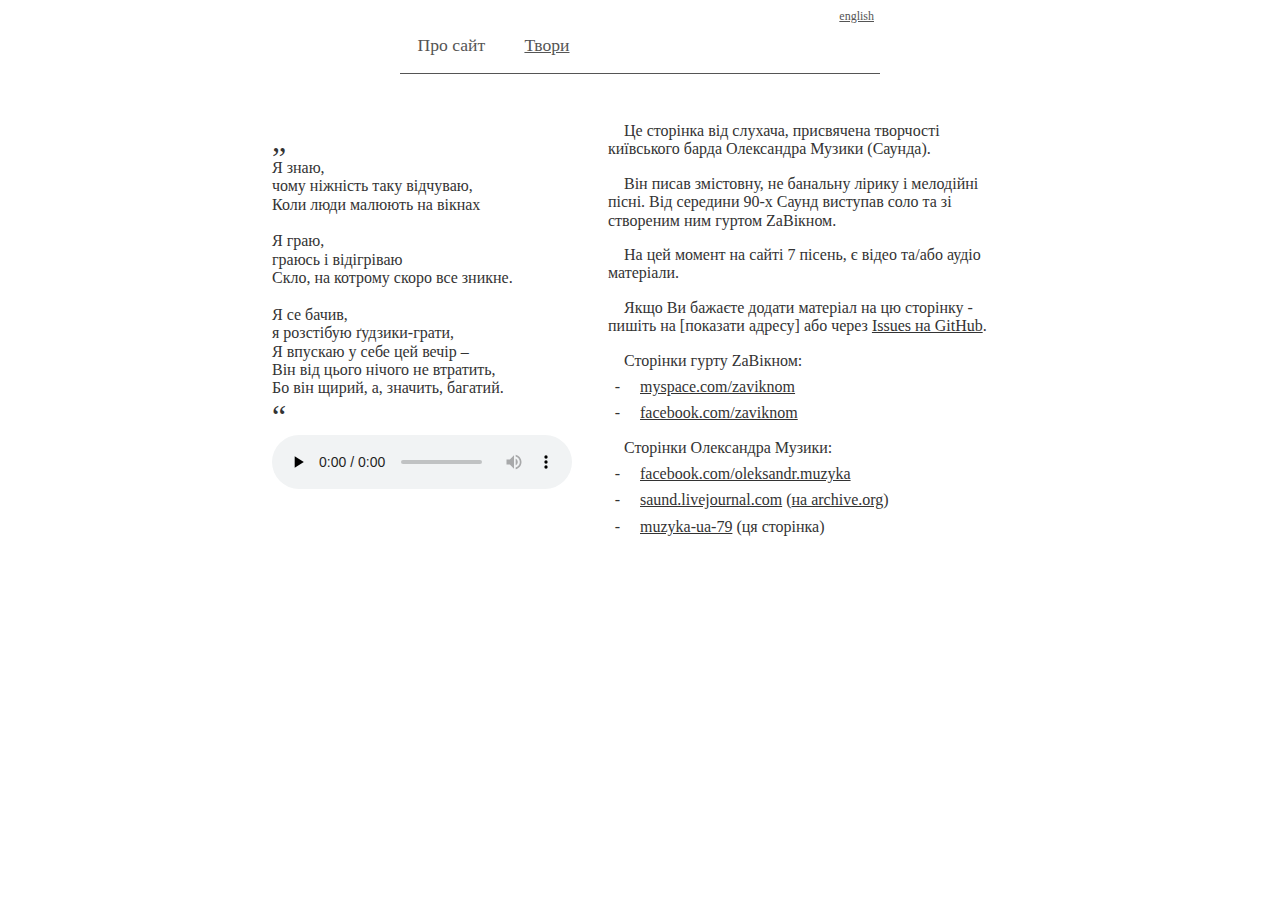
<file: index.html>
<!doctype html>
<html lang="uk">
	<head>
		<meta charset="utf-8">
		<base href="" />
		<title>Неофіційний сайт присвячений творчості Олександра Музики (Саунда)</title>
		<meta name="description" content="Тексти пісень Олександра Музики (Саунда), київського барда, аудіо та відео до пісень"/>
		<meta name="image" content="res/favicon-96x96.png"/>
		<link rel="alternate" hreflang="en" href="en/./" />
		<link rel="icon" type="image/png" sizes="16x16" href="res/favicon-16x16.png" />
		<link rel="icon" type="image/png" sizes="32x32" href="res/favicon-32x32.png" />
		<link rel="icon" type="image/png" sizes="96x96" href="res/favicon-96x96.png" />
		<meta name="viewport" content="width=device-width,initial-scale=1" />
		<link rel="stylesheet" href="res/style.css" />
	</head>
	<body>
		<div id="about-page" class="root-page ">
			<header>
				<div class="language-links"><a class="language-link" href="en/./">english</a></div>
				<div class="page-links">
					<a class="page-link" >Про сайт</a>
					<a class="page-link" href="works/">Твори</a>
				</div>
			</header>
<div class="page-column">
<div id="inline-lyrics" class="closed" onclick="this.className = 'opened'">

<div class="title hidden"><a href="works/maliunky-na-viknakh/">Малюнки на вікнах</a></div>

<div class="only-in-closed quote">„</div>

<div class="hidden verse">Народився,
коли сонце зготовило постіль
І сніг лоскотав мою землю,
А потім вплітався у коси
Тим, хто запізнився додому.</div>

<div class="hidden verse">Коли справжнє так схоже на казку,
І жоден їх не відокремить
І буде радіти з поразки –
Все таке невідоме...</div>

<div class="verse">Я знаю,
чому ніжність таку відчуваю,
Коли люди малюють на вікнах

Я граю,
граюсь і відігріваю
Скло, на котрому скоро все зникне.</div>

<div class="verse only-in-closed">
</div>

<div class="verse">Я се бачив,
я розстібую ґудзики-грати,
Я впускаю у себе цей вечір –
Він від цього нічого не втратить,
Бо він щирий, а, значить, багатий.</div>

<div class="hidden verse">Це поповнює серце у грудях,
Наливаються силою плечі –
Я вже сніжного спокою чудо
Можу теж дарувати.</div>

<div class="hidden verse">Я знаю,
чому ніжність таку відчуваю,
Коли люди малюють на вікнах

Я граю,
граюсь і відігріваю
Скло, на котрому скоро все зникне.</div>

<div class="hidden verse">І, насправді,
якщо так не боятися ночі,
Не втікати від неї до ранку.
Якщо так полюбить її очі,
То й вона буде рада і мила.</div>

<div class="hidden verse">Задзвенить тобі радісним смутком,
Заспіває тобі колисанку
І найбагатшим малюнком
Оберне твоє тіло.</div>

<div class="hidden verse">Я знаю,
чому ніжність таку відчуваю,
Коли люди малюють на вікнах

Я граю,
граюсь і відігріваю
Скло, на котрому скоро все зникне.</div>

<div class="only-in-closed quote">“</div>

<audio preload="none" controls>
	<source src="//github.com/KyivTaper/muzyka-ua-79-data/raw/master/Oleksandr-Muzyka-Maliunky-na-viknakh-Poliptykh-2008-vk.mp3" />
</audio>

</div>
</div>

<div class="page-column comments">
	<div class="paragraph">
			Це сторінка від слухача, присвячена творчості
			київського барда Олександра Музики (Саунда).
	</div>

	<div class="paragraph">
			Він писав змістовну, не банальну лірику і мелодійні пісні.
			Від середини 90-х Саунд виступав соло та зі створеним ним гуртом ZaВікном.
	</div>

	<div class="paragraph">
			На цей момент на сайті 7 пісень, є відео та/або аудіо матеріали.
	</div>

	<div class="paragraph">
			Якщо Ви бажаєте додати матеріал на цю сторінку - пишіть на <span class="pb" onclick="this.innerHTML='<span class=name>ky</span><span class=place>music-music</span><span class=name>ivtaper-airmail(cc</span>'.replace('-','@').replace('-','@').replace('(','.')">[показати адресу]</span> або через <a href="https://github.com/KyivTaper/muzyka-ua-79/issues" target="_blank">Issues на GitHub</a>.
	</div>

	<div class="paragraph links">
		Сторінки гурту ZaВікном:
		<ul>
			<li><a href="http://myspace.com/zaviknom" target="_blank">myspace.com/zaviknom</a></li>
			<li><a href="https://facebook.com/zaviknom" target="_blank">facebook.com/zaviknom</a></li>
		</ul>
	</div>

	<div class="paragraph links">
		Сторінки Олександра Музики:
		<ul>
			<li><a href="https://uk-ua.facebook.com/oleksandr.muzyka" target="_blank">facebook.com/oleksandr.muzyka</a></li>
			<li><a href="http://saund.livejournal.com" target="_blank">saund.livejournal.com</a>
				(<a href="https://web.archive.org/web/http://saund.livejournal.com" target="_blank">на archive.org</a>)</li><li><a href="//kyivtaper.github.io/muzyka-ua-79" target="_blank">muzyka-ua-79</a> (ця сторінка)</li>
		</ul>
	</div>
</div>
		</div>
	</body>
</html>
</file>
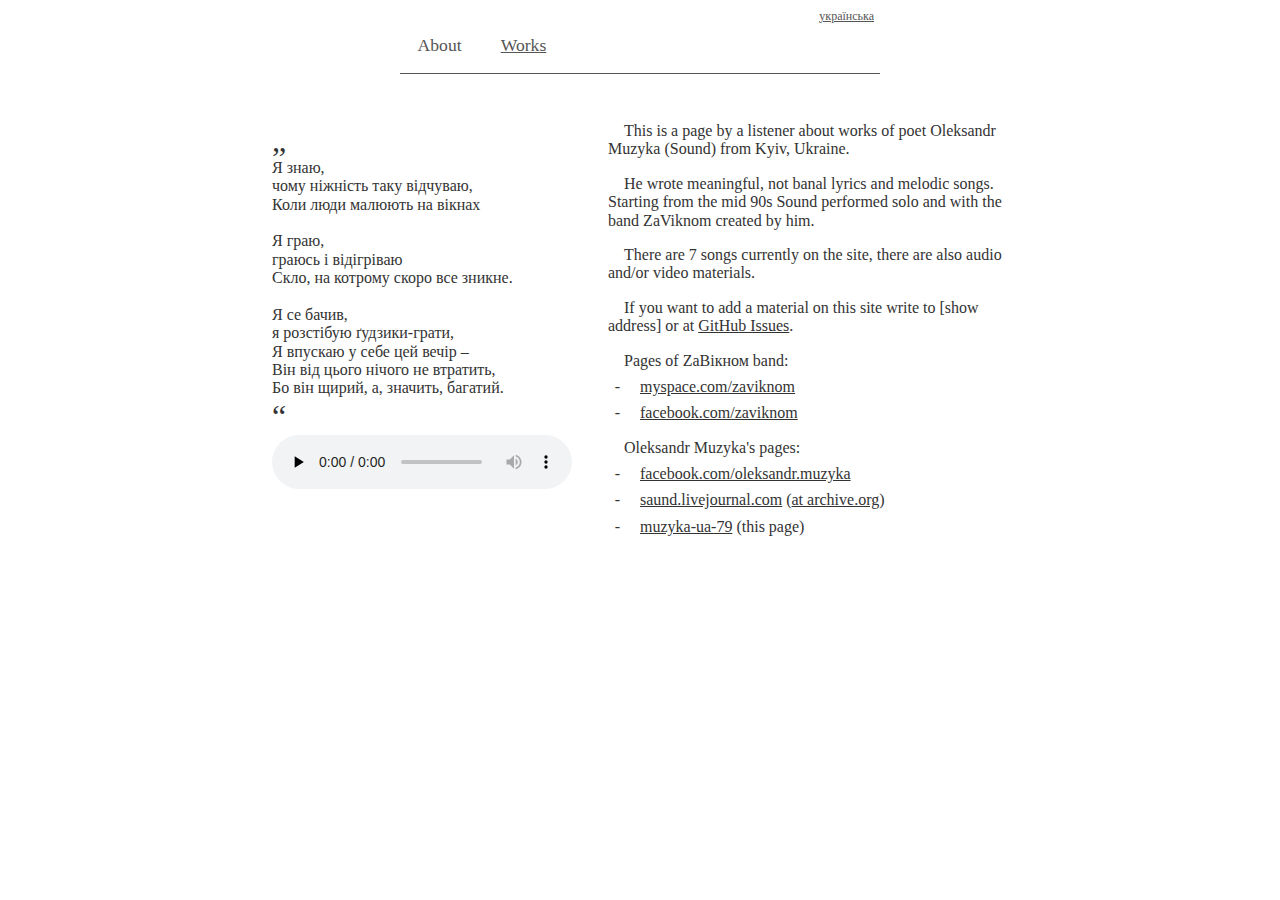
<file: en/index.html>
<!doctype html>
<html lang="en">
	<head>
		<meta charset="utf-8">
		<base href=".." />
		<title>Unofficial site dedicated to the works of Oleksandr Muzyka (Sound)</title>
		<meta name="description" content="Lyrics of Oleksandr Muzyka&apos;s (Sound) songs, a poet from Kyiv, Ukraine, audio and video for songs"/>
		<meta name="image" content="res/favicon-96x96.png"/>
		<link rel="alternate" hreflang="uk" href="./" />
		<link rel="icon" type="image/png" sizes="16x16" href="res/favicon-16x16.png" />
		<link rel="icon" type="image/png" sizes="32x32" href="res/favicon-32x32.png" />
		<link rel="icon" type="image/png" sizes="96x96" href="res/favicon-96x96.png" />
		<meta name="viewport" content="width=device-width,initial-scale=1" />
		<link rel="stylesheet" href="res/style.css" />
	</head>
	<body>
		<div id="about-page" class="root-page ">
			<header>
				<div class="language-links"><a class="language-link" href="./">українська</a></div>
				<div class="page-links">
					<a class="page-link" >About</a>
					<a class="page-link" href="en/works/">Works</a>
				</div>
			</header>
<div class="page-column">
<div id="inline-lyrics" class="closed" onclick="this.className = 'opened'">

<div class="title hidden"><a href="works/maliunky-na-viknakh/">Малюнки на вікнах</a></div>

<div class="only-in-closed quote">„</div>

<div class="hidden verse">Народився,
коли сонце зготовило постіль
І сніг лоскотав мою землю,
А потім вплітався у коси
Тим, хто запізнився додому.</div>

<div class="hidden verse">Коли справжнє так схоже на казку,
І жоден їх не відокремить
І буде радіти з поразки –
Все таке невідоме...</div>

<div class="verse">Я знаю,
чому ніжність таку відчуваю,
Коли люди малюють на вікнах

Я граю,
граюсь і відігріваю
Скло, на котрому скоро все зникне.</div>

<div class="verse only-in-closed">
</div>

<div class="verse">Я се бачив,
я розстібую ґудзики-грати,
Я впускаю у себе цей вечір –
Він від цього нічого не втратить,
Бо він щирий, а, значить, багатий.</div>

<div class="hidden verse">Це поповнює серце у грудях,
Наливаються силою плечі –
Я вже сніжного спокою чудо
Можу теж дарувати.</div>

<div class="hidden verse">Я знаю,
чому ніжність таку відчуваю,
Коли люди малюють на вікнах

Я граю,
граюсь і відігріваю
Скло, на котрому скоро все зникне.</div>

<div class="hidden verse">І, насправді,
якщо так не боятися ночі,
Не втікати від неї до ранку.
Якщо так полюбить її очі,
То й вона буде рада і мила.</div>

<div class="hidden verse">Задзвенить тобі радісним смутком,
Заспіває тобі колисанку
І найбагатшим малюнком
Оберне твоє тіло.</div>

<div class="hidden verse">Я знаю,
чому ніжність таку відчуваю,
Коли люди малюють на вікнах

Я граю,
граюсь і відігріваю
Скло, на котрому скоро все зникне.</div>

<div class="only-in-closed quote">“</div>

<audio preload="none" controls>
	<source src="//github.com/KyivTaper/muzyka-ua-79-data/raw/master/Oleksandr-Muzyka-Maliunky-na-viknakh-Poliptykh-2008-vk.mp3" />
</audio>

</div>
</div>

<div class="page-column comments">
	<div class="paragraph">
			This is a page by a listener about works of
			poet Oleksandr Muzyka (Sound) from Kyiv, Ukraine.
	</div>

	<div class="paragraph">
			He wrote meaningful, not banal lyrics and melodic songs.
			Starting from the mid 90s Sound performed solo and with the band ZaViknom created by him.
	</div>

	<div class="paragraph">
			There are 7 songs currently on the site, there are also audio and/or video materials.
	</div>

	<div class="paragraph">
			If you want to add a material on this site write to <span class="pb" onclick="this.innerHTML='<span class=name>ky</span><span class=place>music-music</span><span class=name>ivtaper-airmail(cc</span>'.replace('-','@').replace('-','@').replace('(','.')">[show address]</span> or at <a href="https://github.com/KyivTaper/muzyka-ua-79/issues" target="_blank">GitHub Issues</a>.
	</div>

	<div class="paragraph links">
		Pages of ZaВікном band:
		<ul>
			<li><a href="http://myspace.com/zaviknom" target="_blank">myspace.com/zaviknom</a></li>
			<li><a href="https://facebook.com/zaviknom" target="_blank">facebook.com/zaviknom</a></li>
		</ul>
	</div>

	<div class="paragraph links">
		Oleksandr Muzyka's pages:
		<ul>
			<li><a href="https://uk-ua.facebook.com/oleksandr.muzyka" target="_blank">facebook.com/oleksandr.muzyka</a></li>
			<li><a href="http://saund.livejournal.com" target="_blank">saund.livejournal.com</a>
				(<a href="https://web.archive.org/web/http://saund.livejournal.com" target="_blank">at archive.org</a>)</li><li><a href="//kyivtaper.github.io/muzyka-ua-79" target="_blank">muzyka-ua-79</a> (this page)</li>
		</ul>
	</div>
</div>
		</div>
	</body>
</html>
</file>
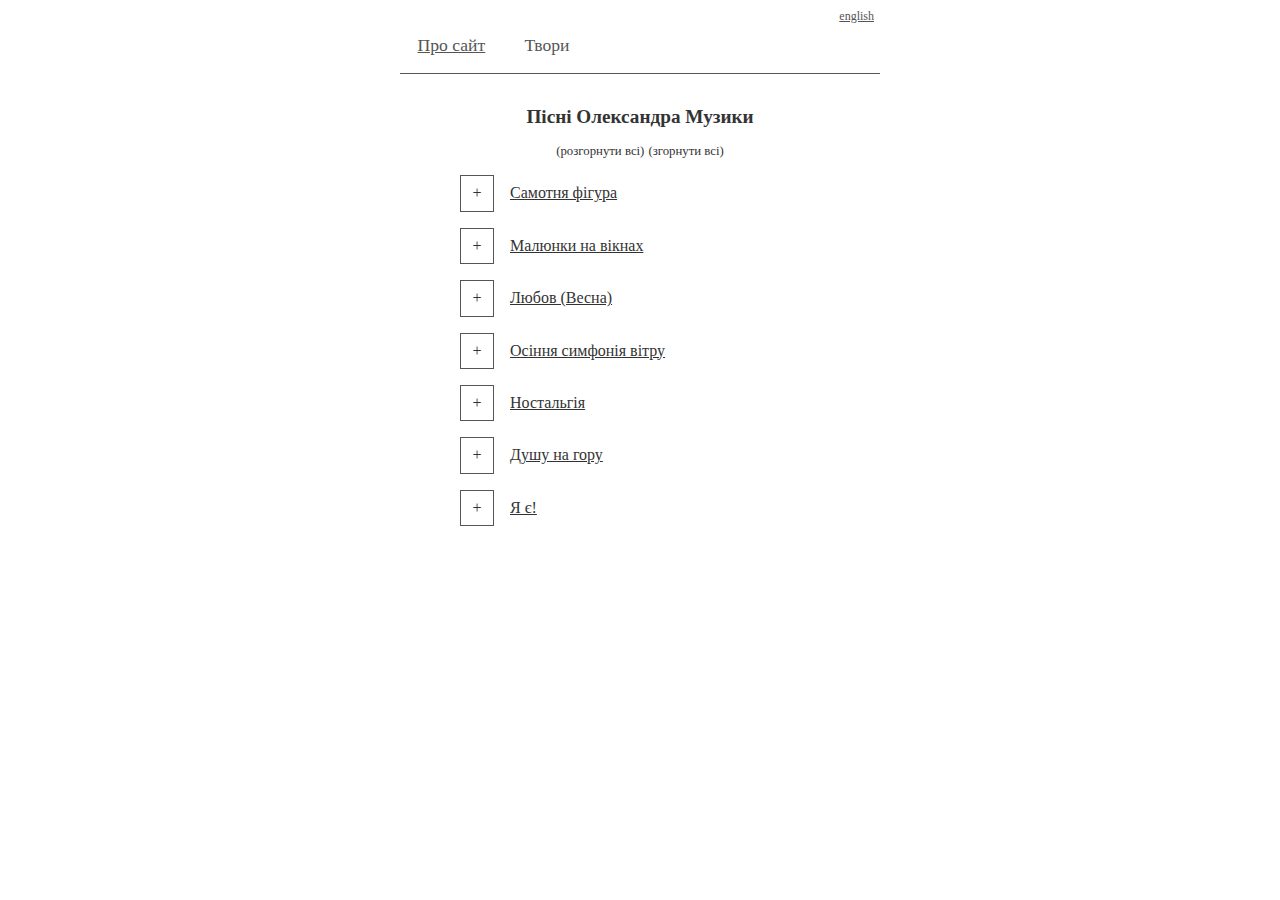
<file: works/index.html>
<!doctype html>
<html lang="uk">
	<head>
		<meta charset="utf-8">
		<base href=".." />
		<title>Творчість Олександра Музики (Саунда), неофіційна сторінка</title>
		<meta name="description" content="Тексти пісень Олександра Музики (Саунда), київського барда, аудіо та відео до пісень"/>
		<meta name="image" content="res/favicon-96x96.png"/>
		<link rel="alternate" hreflang="en" href="en/works/" />
		<link rel="icon" type="image/png" sizes="16x16" href="res/favicon-16x16.png" />
		<link rel="icon" type="image/png" sizes="32x32" href="res/favicon-32x32.png" />
		<link rel="icon" type="image/png" sizes="96x96" href="res/favicon-96x96.png" />
		<meta name="viewport" content="width=device-width,initial-scale=1" />
		<link rel="stylesheet" href="res/style.css" />
		<script src="res/jquery-3.3.1.min.js"></script>
		<script src="res/works.js"></script>
	</head>
	<body>
		<div id="works-page" class="root-page ">
			<header>
				<div class="language-links"><a class="language-link" href="en/works/">english</a></div>
				<div class="page-links">
					<a class="page-link" href="./">Про сайт</a>
					<a class="page-link" >Твори</a>
				</div>
			</header>
<div>
	<h1>Пісні Олександра Музики</h1>
</div>

<div>
	<a class="open-all" onclick="openAllWorks()">(розгорнути всі)</a>
	<a class="close-all" onclick="closeAllWorks()">(згорнути всі)</a>
</div>

<ul id="works">

	<li class="page-column closed works-item">
		<div class="header">
			<a class="link" href="works/samotnia-figura/">Самотня фігура</a>
		</div>

		<div class="work-container">
		</div>
	</li>

	<li class="page-column closed works-item">
		<div class="header">
			<a class="link" href="works/maliunky-na-viknakh/">Малюнки на вікнах</a>
		</div>

		<div class="work-container">
		</div>
	</li>

	<li class="page-column closed works-item">
		<div class="header">
			<a class="link" href="works/liubov/">Любов (Весна)</a>
		</div>

		<div class="work-container">
		</div>
	</li>

	<li class="page-column closed works-item">
		<div class="header">
			<a class="link" href="works/osinnia-symfoniia-vitru/">Осіння симфонія вітру</a>
		</div>

		<div class="work-container">
		</div>
	</li>

	<li class="page-column closed works-item">
		<div class="header">
			<a class="link" href="works/nostalgiia/">Ностальгія</a>
		</div>

		<div class="work-container">
		</div>
	</li>

	<li class="page-column closed works-item">
		<div class="header">
			<a class="link" href="works/dushu-na-goru/">Душу на гору</a>
		</div>

		<div class="work-container">
		</div>
	</li>

	<li class="page-column closed works-item">
		<div class="header">
			<a class="link" href="works/ia-ie/">Я є!</a>
		</div>

		<div class="work-container">
		</div>
	</li>

</ul>
		</div>
	</body>
</html>
</file>
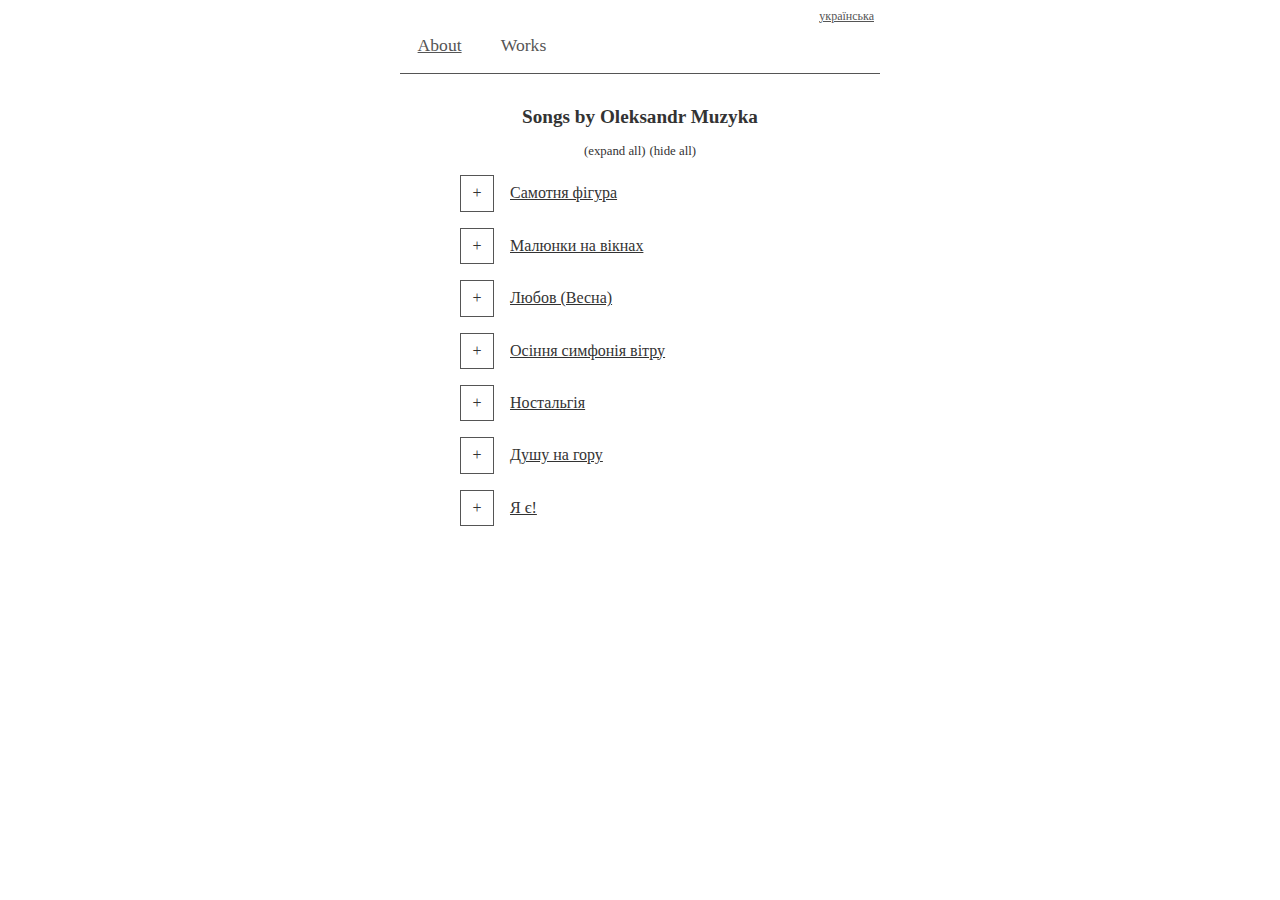
<file: en/works/index.html>
<!doctype html>
<html lang="en">
	<head>
		<meta charset="utf-8">
		<base href="../.." />
		<title>Works of Oleksandr Muzyka (Sound), unofficial page</title>
		<meta name="description" content="Lyrics of Oleksandr Muzyka&apos;s (Sound) songs, a poet from Kyiv, Ukraine, audio and video for songs"/>
		<meta name="image" content="res/favicon-96x96.png"/>
		<link rel="alternate" hreflang="uk" href="works/" />
		<link rel="icon" type="image/png" sizes="16x16" href="res/favicon-16x16.png" />
		<link rel="icon" type="image/png" sizes="32x32" href="res/favicon-32x32.png" />
		<link rel="icon" type="image/png" sizes="96x96" href="res/favicon-96x96.png" />
		<meta name="viewport" content="width=device-width,initial-scale=1" />
		<link rel="stylesheet" href="res/style.css" />
		<script src="res/jquery-3.3.1.min.js"></script>
		<script src="res/works.js"></script>
	</head>
	<body>
		<div id="works-page" class="root-page ">
			<header>
				<div class="language-links"><a class="language-link" href="works/">українська</a></div>
				<div class="page-links">
					<a class="page-link" href="en/./">About</a>
					<a class="page-link" >Works</a>
				</div>
			</header>
<div>
	<h1>Songs by Oleksandr Muzyka</h1>
</div>

<div>
	<a class="open-all" onclick="openAllWorks()">(expand all)</a>
	<a class="close-all" onclick="closeAllWorks()">(hide all)</a>
</div>

<ul id="works">

	<li class="page-column closed works-item">
		<div class="header">
			<a class="link" href="works/samotnia-figura/">Самотня фігура</a>
		</div>

		<div class="work-container">
		</div>
	</li>

	<li class="page-column closed works-item">
		<div class="header">
			<a class="link" href="works/maliunky-na-viknakh/">Малюнки на вікнах</a>
		</div>

		<div class="work-container">
		</div>
	</li>

	<li class="page-column closed works-item">
		<div class="header">
			<a class="link" href="works/liubov/">Любов (Весна)</a>
		</div>

		<div class="work-container">
		</div>
	</li>

	<li class="page-column closed works-item">
		<div class="header">
			<a class="link" href="works/osinnia-symfoniia-vitru/">Осіння симфонія вітру</a>
		</div>

		<div class="work-container">
		</div>
	</li>

	<li class="page-column closed works-item">
		<div class="header">
			<a class="link" href="works/nostalgiia/">Ностальгія</a>
		</div>

		<div class="work-container">
		</div>
	</li>

	<li class="page-column closed works-item">
		<div class="header">
			<a class="link" href="works/dushu-na-goru/">Душу на гору</a>
		</div>

		<div class="work-container">
		</div>
	</li>

	<li class="page-column closed works-item">
		<div class="header">
			<a class="link" href="works/ia-ie/">Я є!</a>
		</div>

		<div class="work-container">
		</div>
	</li>

</ul>
		</div>
	</body>
</html>
</file>
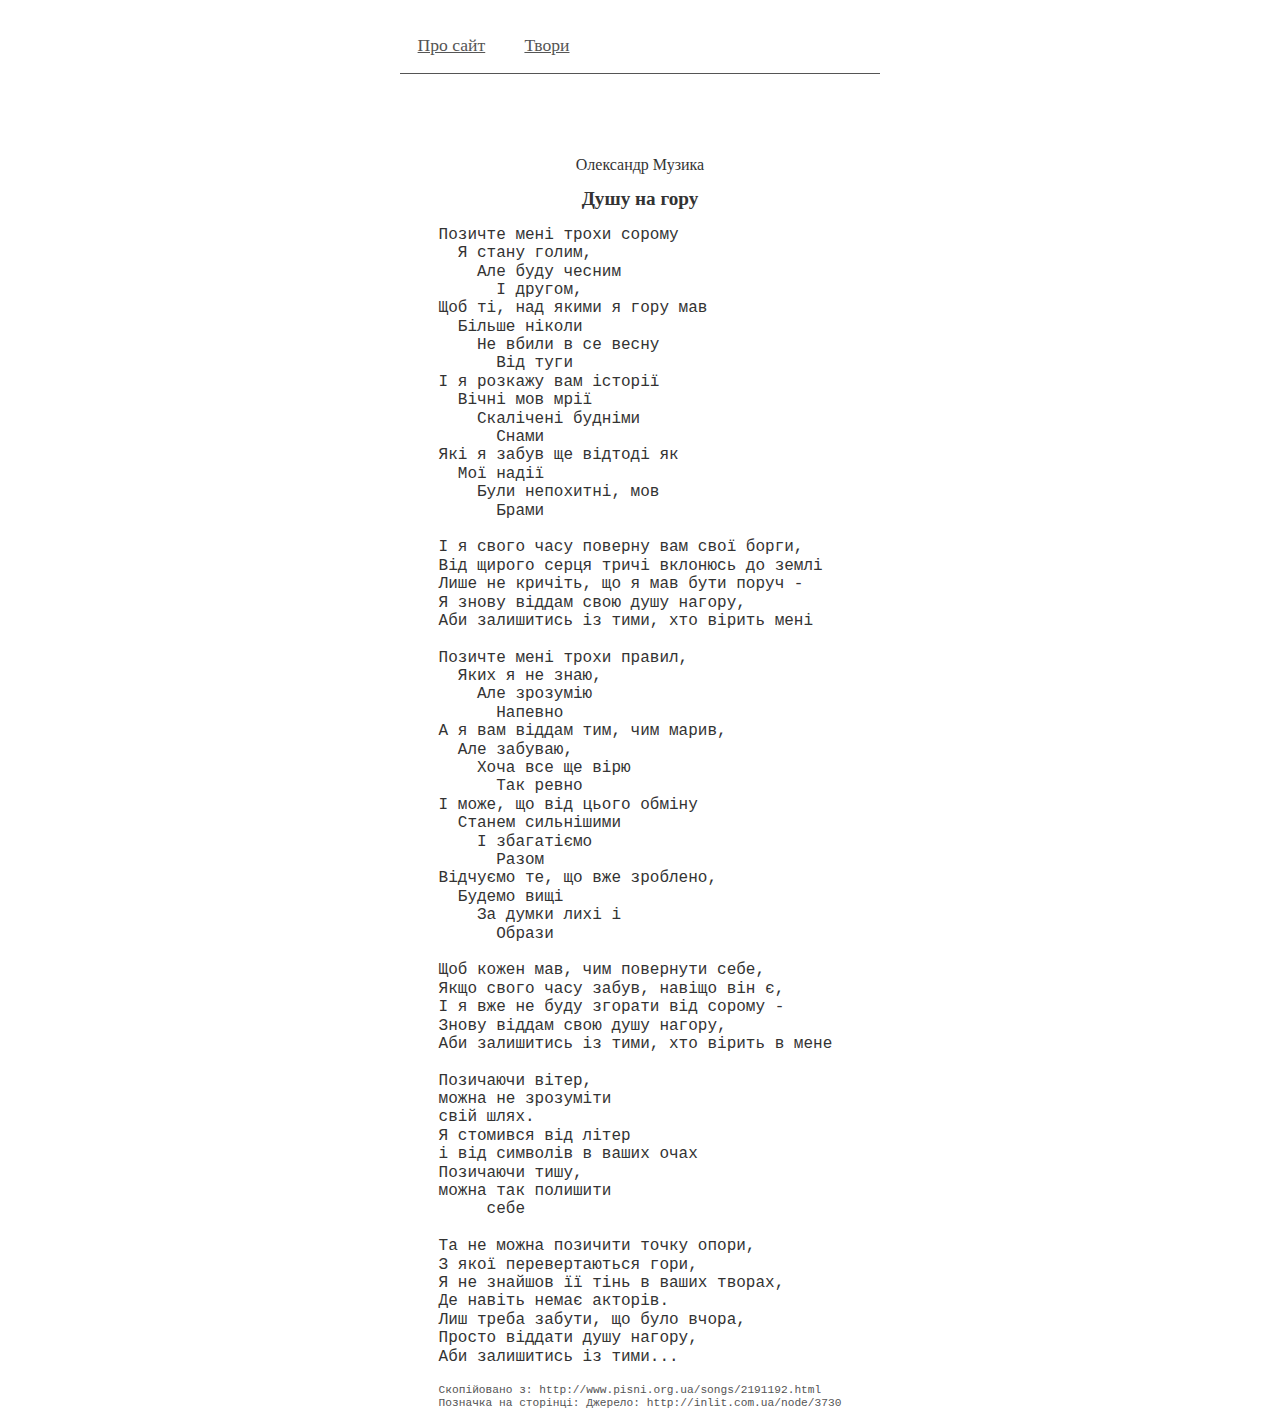
<file: works/dushu-na-goru/index.html>
<!doctype html>
<html lang="uk">
	<head>
		<meta charset="utf-8">
		<base href="../.." />
		<title>Душу на гору - Олександр Музика</title>
		<meta name="description" content="Текст пісні &quot;Душу на гору&quot; Олександра Музики (Саунда)"/>
		<meta name="image" content="res/favicon-96x96.png"/>
		<link rel="icon" type="image/png" sizes="16x16" href="res/favicon-16x16.png" />
		<link rel="icon" type="image/png" sizes="32x32" href="res/favicon-32x32.png" />
		<link rel="icon" type="image/png" sizes="96x96" href="res/favicon-96x96.png" />
		<meta name="viewport" content="width=device-width,initial-scale=1" />
		<link rel="stylesheet" href="res/style.css" />
	</head>
	<body>
		<div  class="root-page work-page">
			<header>
				<div class="page-links">
					<a class="page-link" href="./">Про сайт</a>
					<a class="page-link" href="works/">Твори</a>
				</div>
			</header>


<div class="work">

<div class="media">
</div>

<div class="credentials">
	<div>Олександр Музика</div>

	<h1>Душу на гору</h1>
</div>

<pre class="text">Позичте мені трохи сорому
  Я стану голим,
    Але буду чесним
      І другом,
Щоб ті, над якими я гору мав
  Більше ніколи
    Не вбили в се весну
      Від туги
І я розкажу вам історії
  Вічні мов мрії
    Скалічені будніми
      Снами
Які я забув ще відтоді як
  Мої надії
    Були непохитні, мов
      Брами

І я свого часу поверну вам свої борги,
Від щирого серця тричі вклонюсь до землі
Лише не кричіть, що я мав бути поруч -
Я знову віддам свою душу нагору,
Аби залишитись із тими, хто вірить мені

Позичте мені трохи правил,
  Яких я не знаю,
    Але зрозумію
      Напевно
А я вам віддам тим, чим марив,
  Але забуваю,
    Хоча все ще вірю
      Так ревно
І може, що від цього обміну
  Станем сильнішими
    І збагатіємо
      Разом
Відчуємо те, що вже зроблено,
  Будемо вищі
    За думки лихі і
      Образи

Щоб кожен мав, чим повернути себе,
Якщо свого часу забув, навіщо він є,
І я вже не буду згорати від сорому -
Знову віддам свою душу нагору,
Аби залишитись із тими, хто вірить в мене

Позичаючи вітер,
можна не зрозуміти
свій шлях.
Я стомився від літер
і від символів в ваших очах
Позичаючи тишу,
можна так полишити
     себе

Та не можна позичити точку опори,
З якої перевертаються гори,
Я не знайшов її тінь в ваших творах,
Де навіть немає акторів.
Лиш треба забути, що було вчора,
Просто віддати душу нагору,
Аби залишитись із тими...

<div class="sources comment">Скопійовано з: http://www.pisni.org.ua/songs/2191192.html
Позначка на сторінці: Джерело: http://inlit.com.ua/node/3730
</div></pre>

</div>


		</div>
	</body>
</html>
</file>
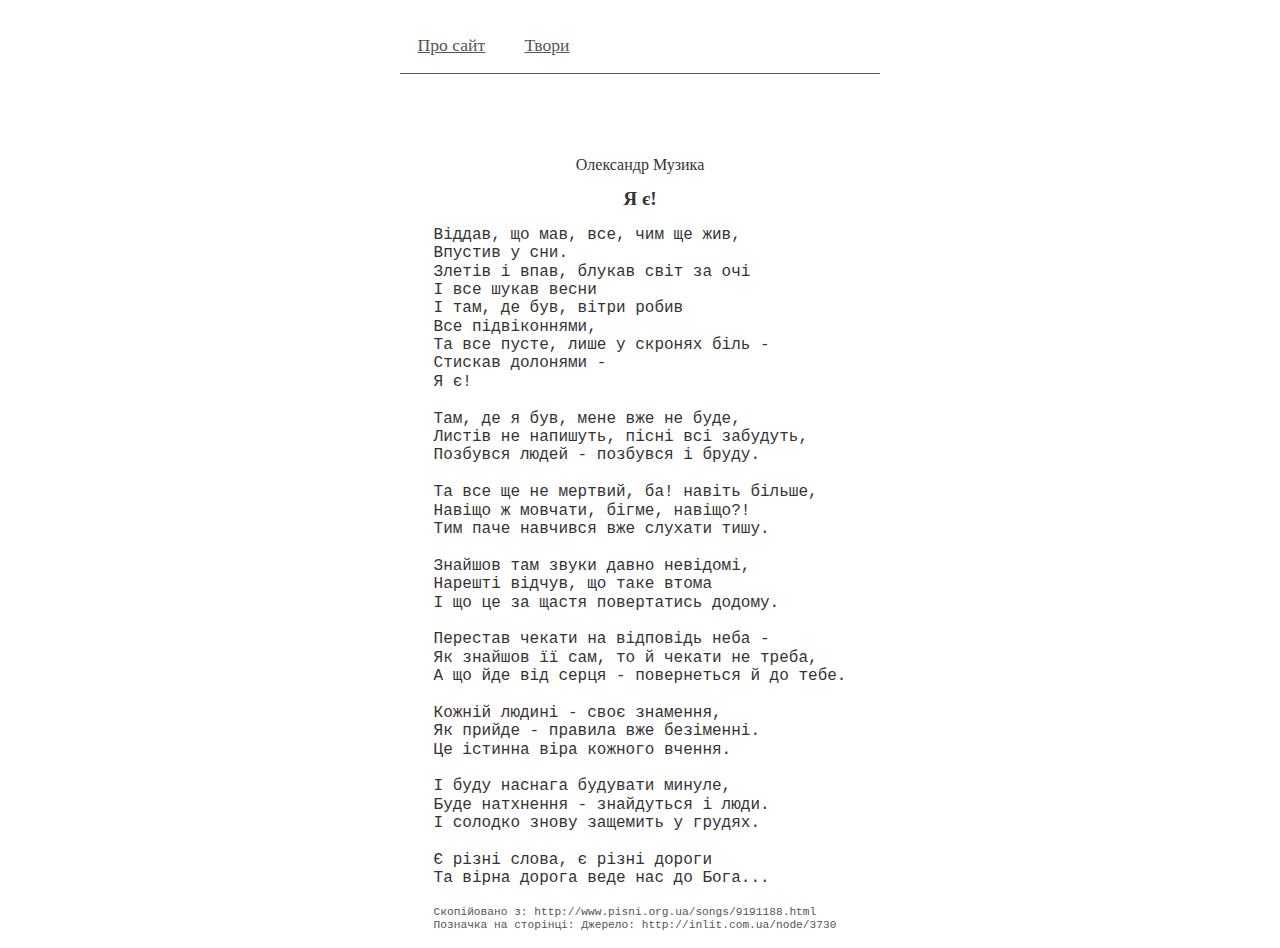
<file: works/ia-ie/index.html>
<!doctype html>
<html lang="uk">
	<head>
		<meta charset="utf-8">
		<base href="../.." />
		<title>Я є! - Олександр Музика</title>
		<meta name="description" content="Текст пісні &quot;Я є!&quot; Олександра Музики (Саунда)"/>
		<meta name="image" content="res/favicon-96x96.png"/>
		<link rel="icon" type="image/png" sizes="16x16" href="res/favicon-16x16.png" />
		<link rel="icon" type="image/png" sizes="32x32" href="res/favicon-32x32.png" />
		<link rel="icon" type="image/png" sizes="96x96" href="res/favicon-96x96.png" />
		<meta name="viewport" content="width=device-width,initial-scale=1" />
		<link rel="stylesheet" href="res/style.css" />
	</head>
	<body>
		<div  class="root-page work-page">
			<header>
				<div class="page-links">
					<a class="page-link" href="./">Про сайт</a>
					<a class="page-link" href="works/">Твори</a>
				</div>
			</header>


<div class="work">

<div class="media">
</div>

<div class="credentials">
	<div>Олександр Музика</div>

	<h1>Я є!</h1>
</div>

<pre class="text">Віддав, що мав, все, чим ще жив,
Впустив у сни.
Злетів і впав, блукав світ за очі
І все шукав весни
І там, де був, вітри робив
Все підвіконнями,
Та все пусте, лише у скронях біль -
Стискав долонями -
Я є!

Там, де я був, мене вже не буде,
Листів не напишуть, пісні всі забудуть,
Позбувся людей - позбувся і бруду.

Та все ще не мертвий, ба! навіть більше,
Навіщо ж мовчати, бігме, навіщо?!
Тим паче навчився вже слухати тишу.

Знайшов там звуки давно невідомі,
Нарешті відчув, що таке втома
І що це за щастя повертатись додому.

Перестав чекати на відповідь неба -
Як знайшов її сам, то й чекати не треба,
А що йде від серця - повернеться й до тебе.

Кожній людині - своє знамення,
Як прийде - правила вже безіменні.
Це істинна віра кожного вчення.

І буду наснага будувати минуле,
Буде натхнення - знайдуться і люди.
І солодко знову защемить у грудях.

Є різні слова, є різні дороги
Та вірна дорога веде нас до Бога...

<div class="sources comment">Скопійовано з: http://www.pisni.org.ua/songs/9191188.html
Позначка на сторінці: Джерело: http://inlit.com.ua/node/3730
</div></pre>

</div>


		</div>
	</body>
</html>
</file>
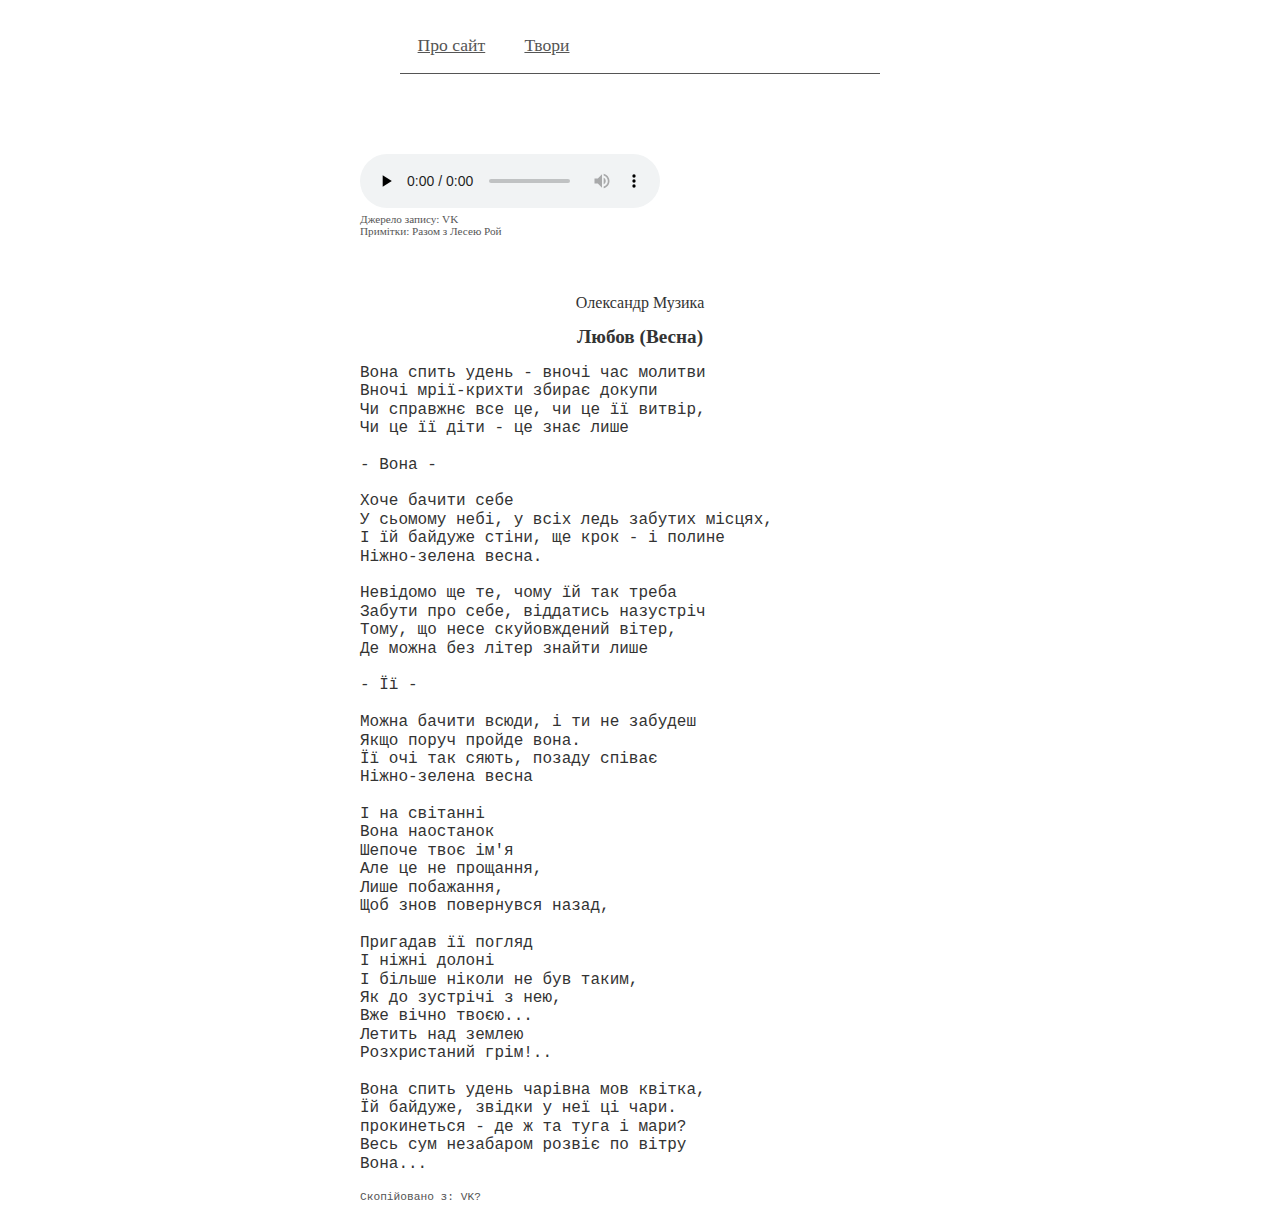
<file: works/liubov/index.html>
<!doctype html>
<html lang="uk">
	<head>
		<meta charset="utf-8">
		<base href="../.." />
		<title>Любов (Весна) - Олександр Музика</title>
		<meta name="description" content="Текст пісні &quot;Любов (Весна)&quot; Олександра Музики (Саунда)"/>
		<meta name="image" content="res/favicon-96x96.png"/>
		<link rel="icon" type="image/png" sizes="16x16" href="res/favicon-16x16.png" />
		<link rel="icon" type="image/png" sizes="32x32" href="res/favicon-32x32.png" />
		<link rel="icon" type="image/png" sizes="96x96" href="res/favicon-96x96.png" />
		<meta name="viewport" content="width=device-width,initial-scale=1" />
		<link rel="stylesheet" href="res/style.css" />
	</head>
	<body>
		<div  class="root-page work-page">
			<header>
				<div class="page-links">
					<a class="page-link" href="./">Про сайт</a>
					<a class="page-link" href="works/">Твори</a>
				</div>
			</header>


<div class="work">

<div class="media">
	<div class="media-item"><audio preload="none" controls>
	<source src="//github.com/KyivTaper/muzyka-ua-79-data/raw/master/Oleksandr-Muzyka-Lesia-Roi-Liubov-Vesna-Poliptykh-2008-vk.mp3" />
</audio>
		<div class="sources comment">Джерело запису: VK</div>
		<div class="notes comment">Примітки: Разом з Лесею Рой</div>
	</div>
	<div class="media-item"><iframe class="youtube" src="https://www.youtube-nocookie.com/embed/RVvUwoEOQOQ" frameborder="0" allow="autoplay; encrypted-media" allowfullscreen></iframe>
	</div>
</div>

<div class="credentials">
	<div>Олександр Музика</div>

	<h1>Любов (Весна)</h1>
</div>

<pre class="text">Вона спить удень - вночі час молитви
Вночі мрії-крихти збирає докупи
Чи справжнє все це, чи це її витвір,
Чи це її діти - це знає лише

- Вона -

Хоче бачити себе
У сьомому небі, у всіх ледь забутих місцях,
І їй байдуже стіни, ще крок - і полине
Ніжно-зелена весна.

Невідомо ще те, чому їй так треба
Забути про себе, віддатись назустріч
Тому, що несе скуйовждений вітер,
Де можна без літер знайти лише

- Її -

Можна бачити всюди, і ти не забудеш
Якщо поруч пройде вона.
Її очі так сяють, позаду співає
Ніжно-зелена весна

І на світанні
Вона наостанок
Шепоче твоє ім'я
Але це не прощання,
Лише побажання,
Щоб знов повернувся назад,

Пригадав її погляд
І ніжні долоні
І більше ніколи не був таким,
Як до зустрічі з нею,
Вже вічно твоєю...
Летить над землею
Розхристаний грім!..

Вона спить удень чарівна мов квітка,
Їй байдуже, звідки у неї ці чари.
прокинеться - де ж та туга і мари?
Весь сум незабаром розвіє по вітру
Вона...

<div class="sources comment">Скопійовано з: VK?</div></pre>

</div>


		</div>
	</body>
</html>
</file>
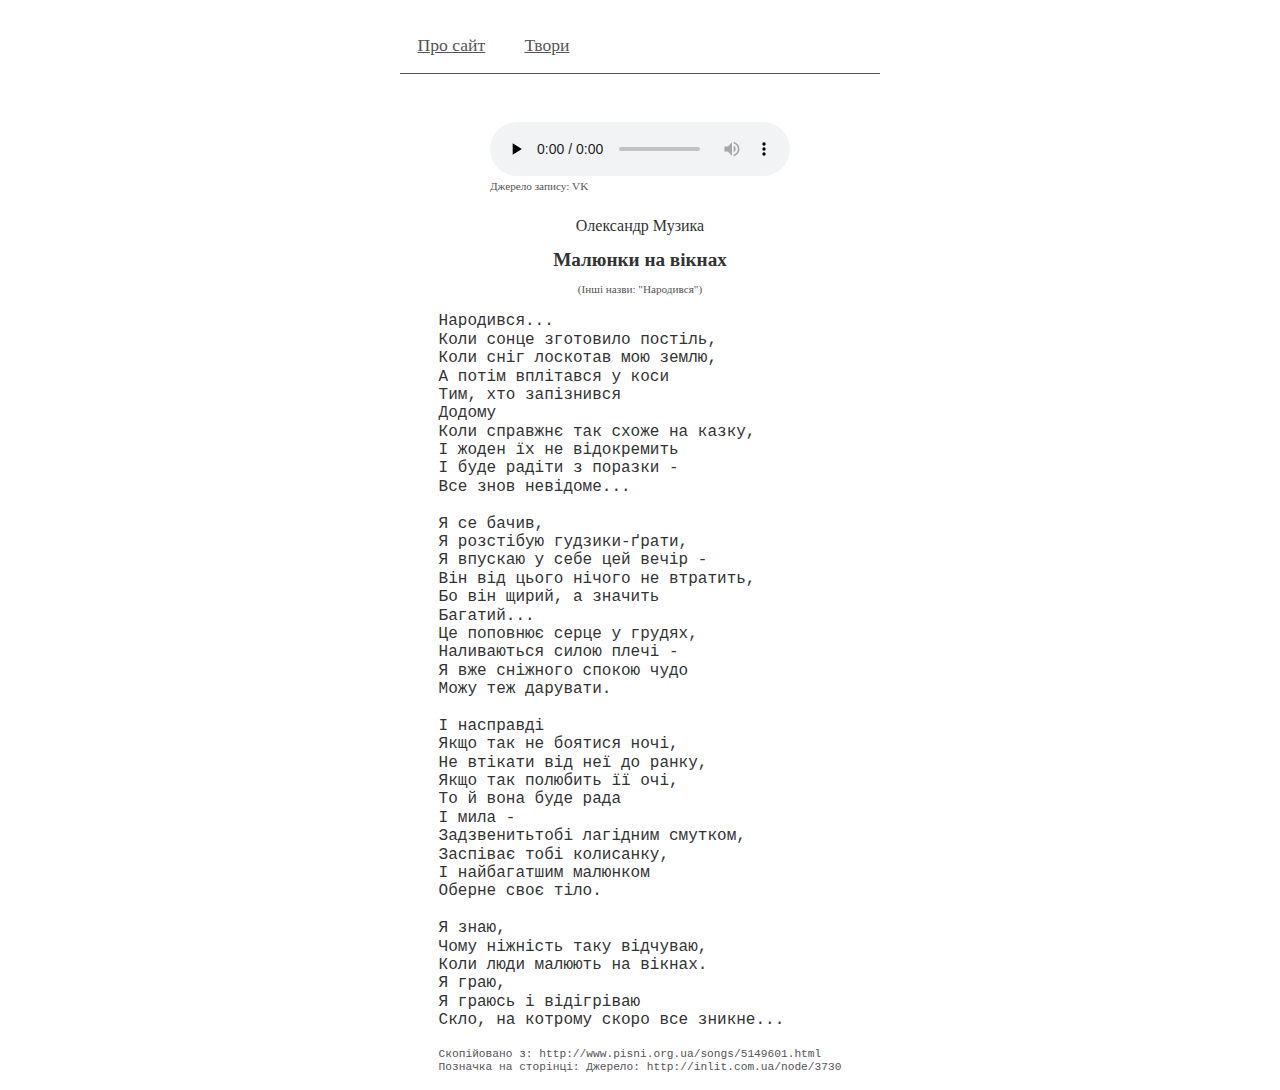
<file: works/maliunky-na-viknakh/index.html>
<!doctype html>
<html lang="uk">
	<head>
		<meta charset="utf-8">
		<base href="../.." />
		<title>Малюнки на вікнах - Олександр Музика</title>
		<meta name="description" content="Текст пісні &quot;Малюнки на вікнах&quot; Олександра Музики (Саунда)"/>
		<meta name="image" content="res/favicon-96x96.png"/>
		<link rel="icon" type="image/png" sizes="16x16" href="res/favicon-16x16.png" />
		<link rel="icon" type="image/png" sizes="32x32" href="res/favicon-32x32.png" />
		<link rel="icon" type="image/png" sizes="96x96" href="res/favicon-96x96.png" />
		<meta name="viewport" content="width=device-width,initial-scale=1" />
		<link rel="stylesheet" href="res/style.css" />
	</head>
	<body>
		<div  class="root-page work-page">
			<header>
				<div class="page-links">
					<a class="page-link" href="./">Про сайт</a>
					<a class="page-link" href="works/">Твори</a>
				</div>
			</header>


<div class="work">

<div class="media">
	<div class="media-item"><audio preload="none" controls>
	<source src="//github.com/KyivTaper/muzyka-ua-79-data/raw/master/Oleksandr-Muzyka-Maliunky-na-viknakh-Poliptykh-2008-vk.mp3" />
</audio>
		<div class="sources comment">Джерело запису: VK</div>
	</div>
</div>

<div class="credentials">
	<div>Олександр Музика</div>

	<h1>Малюнки на вікнах</h1>
	<div class="comment">(Інші назви:

		
		<span>"Народився"</span>)
	</div>
</div>

<pre class="text">Народився...
Коли сонце зготовило постіль,
Коли сніг лоскотав мою землю,
А потім вплітався у коси
Тим, хто запізнився
Додому
Коли справжнє так схоже на казку,
І жоден їх не відокремить
І буде радіти з поразки -
Все знов невідоме...

Я се бачив,
Я розстібую гудзики-ґрати,
Я впускаю у себе цей вечір -
Він від цього нічого не втратить,
Бо він щирий, а значить
Багатий...
Це поповнює серце у грудях,
Наливаються силою плечі -
Я вже сніжного спокою чудо
Можу теж дарувати.

І насправді
Якщо так не боятися ночі,
Не втікати від неї до ранку,
Якщо так полюбить її очі,
То й вона буде рада
І мила -
Задзвенитьтобі лагідним смутком,
Заспіває тобі колисанку,
І найбагатшим малюнком
Оберне своє тіло.

Я знаю,
Чому ніжність таку відчуваю,
Коли люди малюють на вікнах.
Я граю,
Я граюсь і відігріваю
Скло, на котрому скоро все зникне...

<div class="sources comment">Скопійовано з: http://www.pisni.org.ua/songs/5149601.html
Позначка на сторінці: Джерело: http://inlit.com.ua/node/3730
</div></pre>

</div>


		</div>
	</body>
</html>
</file>
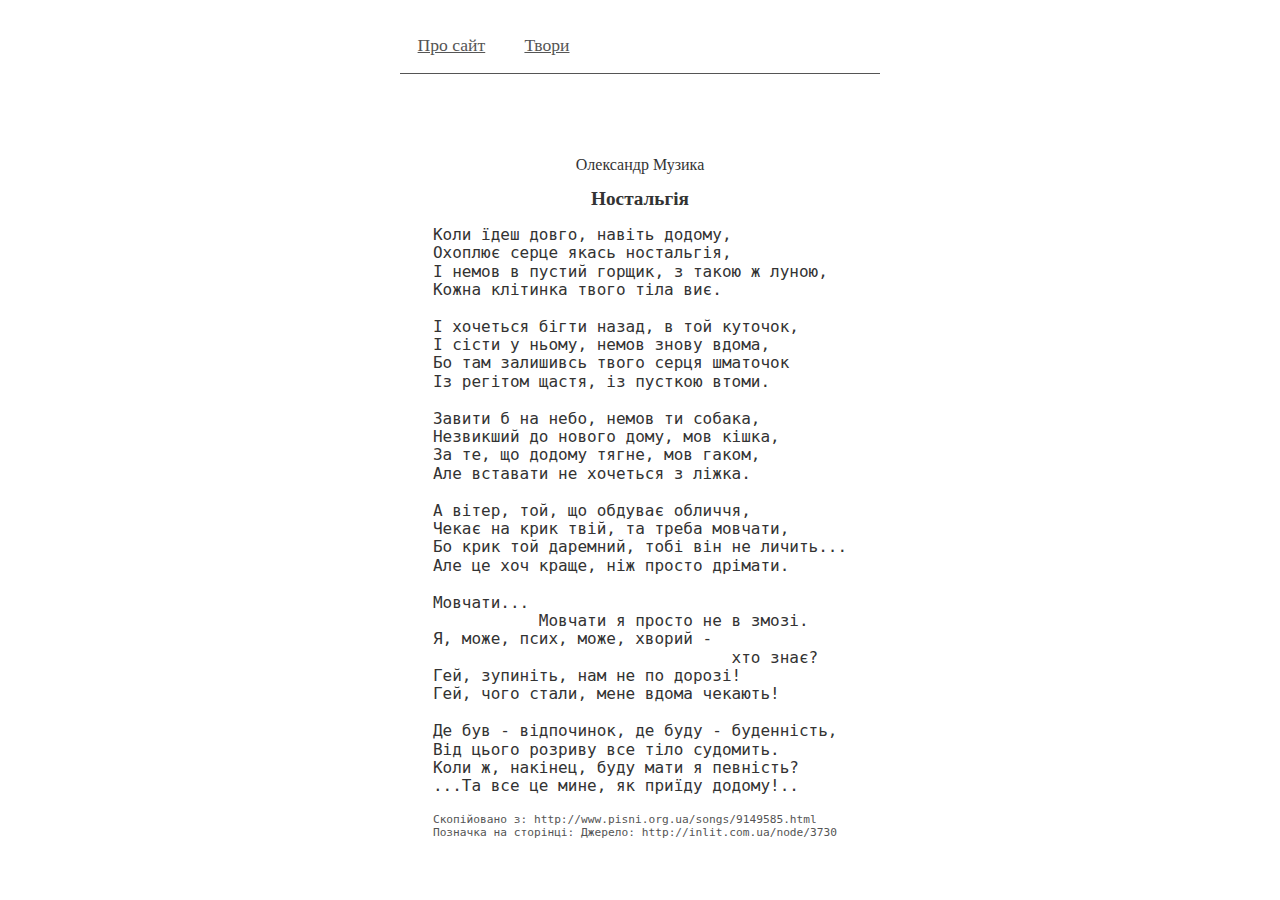
<file: works/nostalgiia/index.html>
<!doctype html>
<html lang="uk">
	<head>
		<meta charset="utf-8">
		<base href="../.." />
		<title>Ностальгія - Олександр Музика</title>
		<meta name="description" content="Текст пісні &quot;Ностальгія&quot; Олександра Музики (Саунда)"/>
		<meta name="image" content="res/favicon-96x96.png"/>
		<link rel="icon" type="image/png" sizes="16x16" href="res/favicon-16x16.png" />
		<link rel="icon" type="image/png" sizes="32x32" href="res/favicon-32x32.png" />
		<link rel="icon" type="image/png" sizes="96x96" href="res/favicon-96x96.png" />
		<meta name="viewport" content="width=device-width,initial-scale=1" />
		<link rel="stylesheet" href="res/style.css" />
	</head>
	<body>
		<div  class="root-page work-page">
			<header>
				<div class="page-links">
					<a class="page-link" href="./">Про сайт</a>
					<a class="page-link" href="works/">Твори</a>
				</div>
			</header>


<div class="work">

<div class="media">
</div>

<div class="credentials">
	<div>Олександр Музика</div>

	<h1>Ностальгія</h1>
</div>

<pre class="text">Коли їдеш довго, навіть додому,
Охоплює серце якась ностальгія,
І немов в пустий горщик, з такою ж луною,
Кожна клітинка твого тіла виє.

І хочеться бігти назад, в той куточок,
І сісти у ньому, немов знову вдома,
Бо там залишивсь твого серця шматочок
Із регітом щастя, із пусткою втоми.

Завити б на небо, немов ти собака,
Незвикший до нового дому, мов кішка,
За те, що додому тягне, мов гаком,
Але вставати не хочеться з ліжка.

А вітер, той, що обдуває обличчя,
Чекає на крик твій, та треба мовчати,
Бо крик той даремний, тобі він не личить...
Але це хоч краще, ніж просто дрімати.

Мовчати...
           Мовчати я просто не в змозі.
Я, може, псих, може, хворий -
                               хто знає?
Гей, зупиніть, нам не по дорозі!
Гей, чого стали, мене вдома чекають!

Де був - відпочинок, де буду - буденність,
Від цього розриву все тіло судомить.
Коли ж, накінец, буду мати я певність?
...Та все це мине, як приїду додому!..

<div class="sources comment">Скопійовано з: http://www.pisni.org.ua/songs/9149585.html
Позначка на сторінці: Джерело: http://inlit.com.ua/node/3730
</div></pre>

</div>


		</div>
	</body>
</html>
</file>
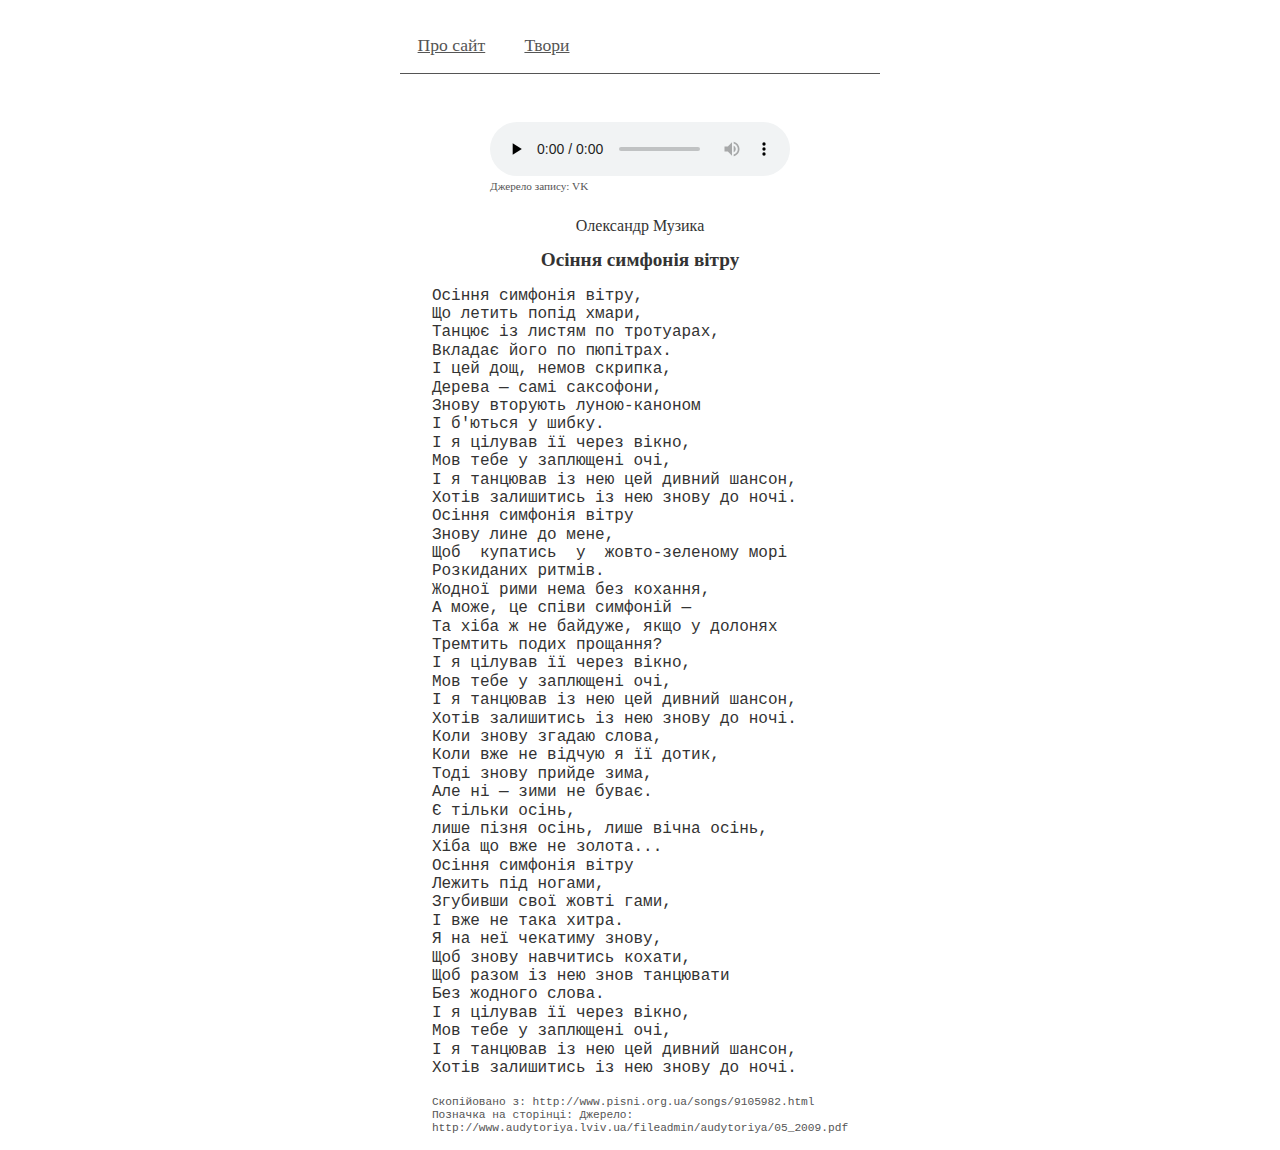
<file: works/osinnia-symfoniia-vitru/index.html>
<!doctype html>
<html lang="uk">
	<head>
		<meta charset="utf-8">
		<base href="../.." />
		<title>Осіння симфонія вітру - Олександр Музика</title>
		<meta name="description" content="Текст пісні &quot;Осіння симфонія вітру&quot; Олександра Музики (Саунда)"/>
		<meta name="image" content="res/favicon-96x96.png"/>
		<link rel="icon" type="image/png" sizes="16x16" href="res/favicon-16x16.png" />
		<link rel="icon" type="image/png" sizes="32x32" href="res/favicon-32x32.png" />
		<link rel="icon" type="image/png" sizes="96x96" href="res/favicon-96x96.png" />
		<meta name="viewport" content="width=device-width,initial-scale=1" />
		<link rel="stylesheet" href="res/style.css" />
	</head>
	<body>
		<div  class="root-page work-page">
			<header>
				<div class="page-links">
					<a class="page-link" href="./">Про сайт</a>
					<a class="page-link" href="works/">Твори</a>
				</div>
			</header>


<div class="work">

<div class="media">
	<div class="media-item"><audio preload="none" controls>
	<source src="//github.com/KyivTaper/muzyka-ua-79-data/raw/master/Oleksandr-Muzyka-Osinnia-symfoniia-vitru-Sneg-kak-stikhi-2003-vk.mp3" />
</audio>
		<div class="sources comment">Джерело запису: VK</div>
	</div>
</div>

<div class="credentials">
	<div>Олександр Музика</div>

	<h1>Осіння симфонія вітру</h1>
</div>

<pre class="text">Осіння симфонія вітру,
Що летить попід хмари,
Танцює із листям по тротуарах,
Вкладає його по пюпітрах.
І цей дощ, немов скрипка,
Дерева ― самі саксофони,
Знову вторують луною-каноном
І б'ються у шибку.
І я цілував її через вікно,
Мов тебе у заплющені очі,
І я танцював із нею цей дивний шансон,
Хотів залишитись із нею знову до ночі.
Осіння симфонія вітру
Знову лине до мене,
Щоб  купатись  у  жовто-зеленому морі
Розкиданих ритмів.
Жодної рими нема без кохання,
А може, це співи симфоній ―
Та хіба ж не байдуже, якщо у долонях
Тремтить подих прощання?
І я цілував її через вікно,
Мов тебе у заплющені очі,
І я танцював із нею цей дивний шансон,
Хотів залишитись із нею знову до ночі.
Коли знову згадаю слова,
Коли вже не відчую я її дотик,
Тоді знову прийде зима,
Але ні ― зими не буває.
Є тільки осінь,
лише пізня осінь, лише вічна осінь,
Хіба що вже не золота...
Осіння симфонія вітру
Лежить під ногами,
Згубивши свої жовті гами,
І вже не така хитра.
Я на неї чекатиму знову,
Щоб знову навчитись кохати,
Щоб разом із нею знов танцювати
Без жодного слова.
І я цілував її через вікно,
Мов тебе у заплющені очі,
І я танцював із нею цей дивний шансон,
Хотів залишитись із нею знову до ночі.

<div class="sources comment">Скопійовано з: http://www.pisni.org.ua/songs/9105982.html
Позначка на сторінці: Джерело:
http://www.audytoriya.lviv.ua/fileadmin/audytoriya/05_2009.pdf
</div></pre>

</div>


		</div>
	</body>
</html>
</file>
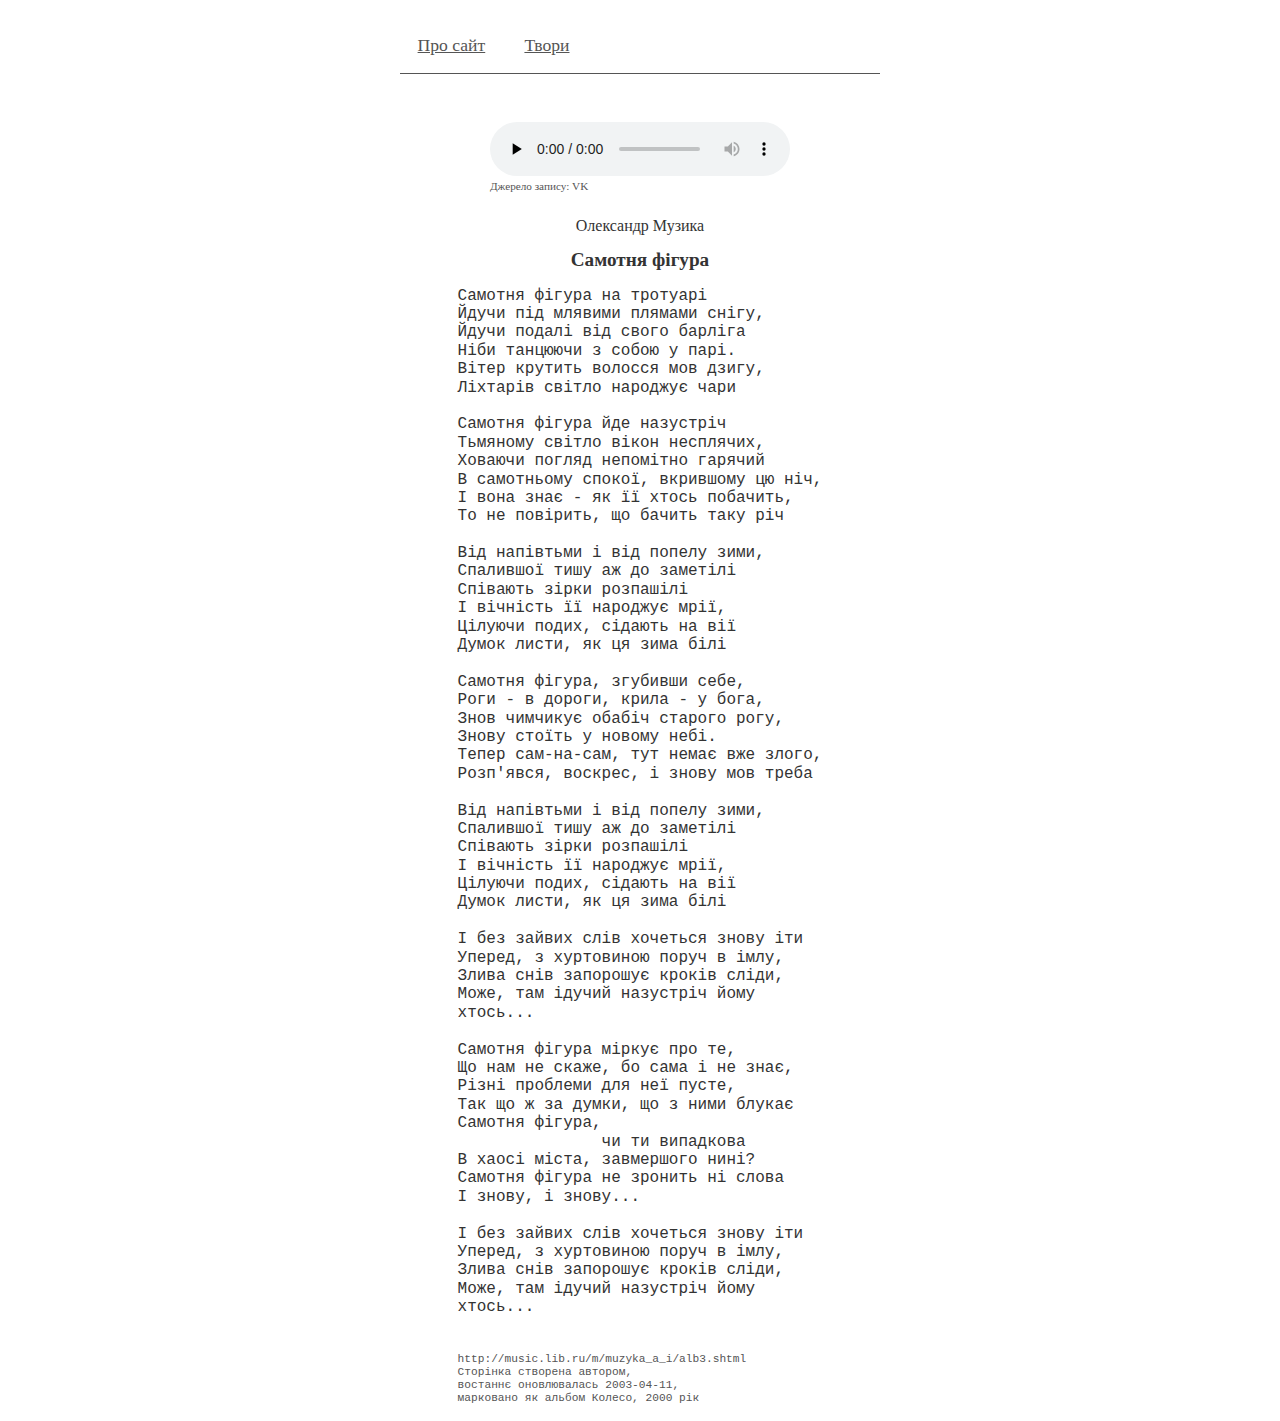
<file: works/samotnia-figura/index.html>
<!doctype html>
<html lang="uk">
	<head>
		<meta charset="utf-8">
		<base href="../.." />
		<title>Самотня фігура - Олександр Музика</title>
		<meta name="description" content="Текст пісні &quot;Самотня фігура&quot; Олександра Музики (Саунда)"/>
		<meta name="image" content="res/favicon-96x96.png"/>
		<link rel="icon" type="image/png" sizes="16x16" href="res/favicon-16x16.png" />
		<link rel="icon" type="image/png" sizes="32x32" href="res/favicon-32x32.png" />
		<link rel="icon" type="image/png" sizes="96x96" href="res/favicon-96x96.png" />
		<meta name="viewport" content="width=device-width,initial-scale=1" />
		<link rel="stylesheet" href="res/style.css" />
	</head>
	<body>
		<div  class="root-page work-page">
			<header>
				<div class="page-links">
					<a class="page-link" href="./">Про сайт</a>
					<a class="page-link" href="works/">Твори</a>
				</div>
			</header>


<div class="work">

<div class="media">
	<div class="media-item"><audio preload="none" controls>
	<source src="//github.com/KyivTaper/muzyka-ua-79-data/raw/master/Oleksandr-Muzyka-Samotnia-figura-Koleso-2000-vk.mp3" />
</audio>
		<div class="sources comment">Джерело запису: VK</div>
	</div>
</div>

<div class="credentials">
	<div>Олександр Музика</div>

	<h1>Самотня фігура</h1>
</div>

<pre class="text">Самотня фігура на тротуарі
Йдучи під млявими плямами снігу,
Йдучи подалі від свого барліга
Ніби танцюючи з собою у парі.
Вітер крутить волосся мов дзигу,
Ліхтарів світло народжує чари

Самотня фігура йде назустріч
Тьмяному світло вікон несплячих,
Ховаючи погляд непомітно гарячий
В самотньому спокої, вкрившому цю ніч,
I вона знає - як її хтось побачить,
То не повірить, що бачить таку річ

Від напівтьми i від попелу зими,
Спалившої тишу аж до заметілі
Співають зірки розпашілі
I вічність її народжує мрії,
Цілуючи подих, сідають на вії
Думок листи, як ця зима білі

Самотня фігура, згубивши себе,
Роги - в дороги, крила - у бога,
Знов чимчикує обабіч старого рогу,
Знову стоїть у новому небі.
Тепер сам-на-сам, тут немає вже злого,
Розп'явся, воскрес, i знову мов треба

Від напівтьми i від попелу зими,
Спалившої тишу аж до заметілі
Співають зірки розпашілі
I вічність її народжує мрії,
Цілуючи подих, сідають на вії
Думок листи, як ця зима білі

I без зайвих слів хочеться знову іти
Уперед, з хуртовиною поруч в імлу,
Злива снів запорошує кроків сліди,
Може, там iдучий назустріч йому 
хтось...

Самотня фігура міркує про те,
Що нам не скаже, бо сама i не знає,
Різні проблеми для неї пусте,
Так що ж за думки, що з ними блукає
Самотня фігура, 
               чи ти випадкова
В хаосі міста, завмершого нині?
Самотня фігура не зронить ні слова
I знову, i знову...

I без зайвих слів хочеться знову іти
Уперед, з хуртовиною поруч в імлу,
Злива снів запорошує кроків сліди,
Може, там ідучий назустріч йому 
хтось...


<div class="sources comment">http://music.lib.ru/m/muzyka_a_i/alb3.shtml
Сторінка створена автором,
востаннє оновлювалась 2003-04-11,
марковано як альбом Колесо, 2000 рік</div></pre>

</div>


		</div>
	</body>
</html>
</file>
<file: res/style.css>
/* github.com/necolas/normalize.css + custom styles: */

/*! normalize.css v8.0.0 | MIT License | github.com/necolas/normalize.css */html{line-height:1.15;-webkit-text-size-adjust:100%}body{margin:0}h1{font-size:2em;margin:.67em 0}hr{box-sizing:content-box;height:0;overflow:visible}pre{font-family:monospace,monospace;font-size:1em}a{background-color:transparent}abbr[title]{border-bottom:0;text-decoration:underline;text-decoration:underline dotted}b,strong{font-weight:bolder}code,kbd,samp{font-family:monospace,monospace;font-size:1em}small{font-size:80%}sub,sup{font-size:75%;line-height:0;position:relative;vertical-align:baseline}sub{bottom:-.25em}sup{top:-.5em}img{border-style:none}button,input,optgroup,select,textarea{font-family:inherit;font-size:100%;line-height:1.15;margin:0}button,input{overflow:visible}button,select{text-transform:none}button,[type="button"],[type="reset"],[type="submit"]{-webkit-appearance:button}button::-moz-focus-inner,[type="button"]::-moz-focus-inner,[type="reset"]::-moz-focus-inner,[type="submit"]::-moz-focus-inner{border-style:none;padding:0}button:-moz-focusring,[type="button"]:-moz-focusring,[type="reset"]:-moz-focusring,[type="submit"]:-moz-focusring{outline:1px dotted ButtonText}fieldset{padding:.35em .75em .625em}legend{box-sizing:border-box;color:inherit;display:table;max-width:100%;padding:0;white-space:normal}progress{vertical-align:baseline}textarea{overflow:auto}[type="checkbox"],[type="radio"]{box-sizing:border-box;padding:0}[type="number"]::-webkit-inner-spin-button,[type="number"]::-webkit-outer-spin-button{height:auto}[type="search"]{-webkit-appearance:textfield;outline-offset:-2px}[type="search"]::-webkit-search-decoration{-webkit-appearance:none}::-webkit-file-upload-button{-webkit-appearance:button;font:inherit}details{display:block}summary{display:list-item}template{display:none}[hidden]{display:none}html,body{padding-top:0;margin-top:0}body{text-align:center}header{max-width:30em;margin:0 auto 2em auto;text-align:left}header .page-links,header .language-links{display:block}header .language-links{text-align:right;float:right}header .page-links{text-align:left}header .page-link{padding:1em 1em 1em 1em;margin-top:1em;font-size:1.1em}header .language-link{font-size:.75em;padding:.8em .5em}header .page-link,header .language-link{display:inline-block}.page-column{max-width:25em;display:inline-block;text-align:left;vertical-align:top;margin:1em}.margin{margin-top:1em;margin-bottom:1em}.paragraph{text-indent:1em;margin:1em 0}.paragraph:first-child{margin-top:0}h1{font-size:1.2em}.comment{font-size:.7em}.pb{cursor:pointer}.pb span{display:none}.pb .name{display:unset;cursor:text}#about-page .hidden{display:none}#about-page .closed .hidden{height:0;overflow:hidden;margin:0;opacity:0;display:block;transition:opacity 1s}#about-page .opened .hidden{display:block;transition:opacity 1s}#about-page .opened .only-in-closed{display:none}#about-page #inline-lyrics .title{font-size:1.2em}#about-page #inline-lyrics .quote{font-size:2em}#about-page #inline-lyrics.closed:hover{cursor:pointer;background-color:#eee}#about-page #inline-lyrics .verse{white-space:pre}#about-page #inline-lyrics.opened .verse{margin:1em 0}#about-page .links ul{list-style:'- ';padding:0;margin:0}#about-page .links li{margin:.5em 0 .5em 1em}.work .media{display:inline-block;text-align:left}.work .text{font-size:.75rem;white-space:pre;font-family:monospace;margin-bottom:1em;text-align:left}.work .media .youtube{width:16em;height:9em}.work .media-item{margin-bottom:.5em}.work-page .work{display:inline-block}.work-page .work{margin-top:1em}.work-page .work .text{font-size:1rem}.work-page .credentials{margin-top:1em;margin-bottom:1em}.work-page .work .media-item{display:inline-block;vertical-align:middle}#works-page #works .closed .header .close{display:none}#works-page #works .opened .header .open{display:none}#works-page #works .opened .work-container{margin-top:.5em}#works-page #works .closed{display:block;margin-left:auto;margin-right:auto}#works-page #works .closed .work-container{display:none}#works-page #works .open,#works-page #works .close{width:1em;margin-right:1em}#works-page #works .open,#works-page #works .close{cursor:pointer;display:inline-block;text-align:center;padding:.5em}#works-page .open-all,#works-page .close-all{cursor:pointer;display:inline-block;text-align:center}#works-page .open-all,#works-page .close-all{font-size:.8em}body,a:link,a:visited{color:#333}header{border-bottom:1px solid #555}header .page-link,header .language-link{color:#555}#works-page #works .open,#works-page #works .close{border:1px solid #555}body#landing #inline-lyrics{color:#222}.comment{color:#555}
</file>
